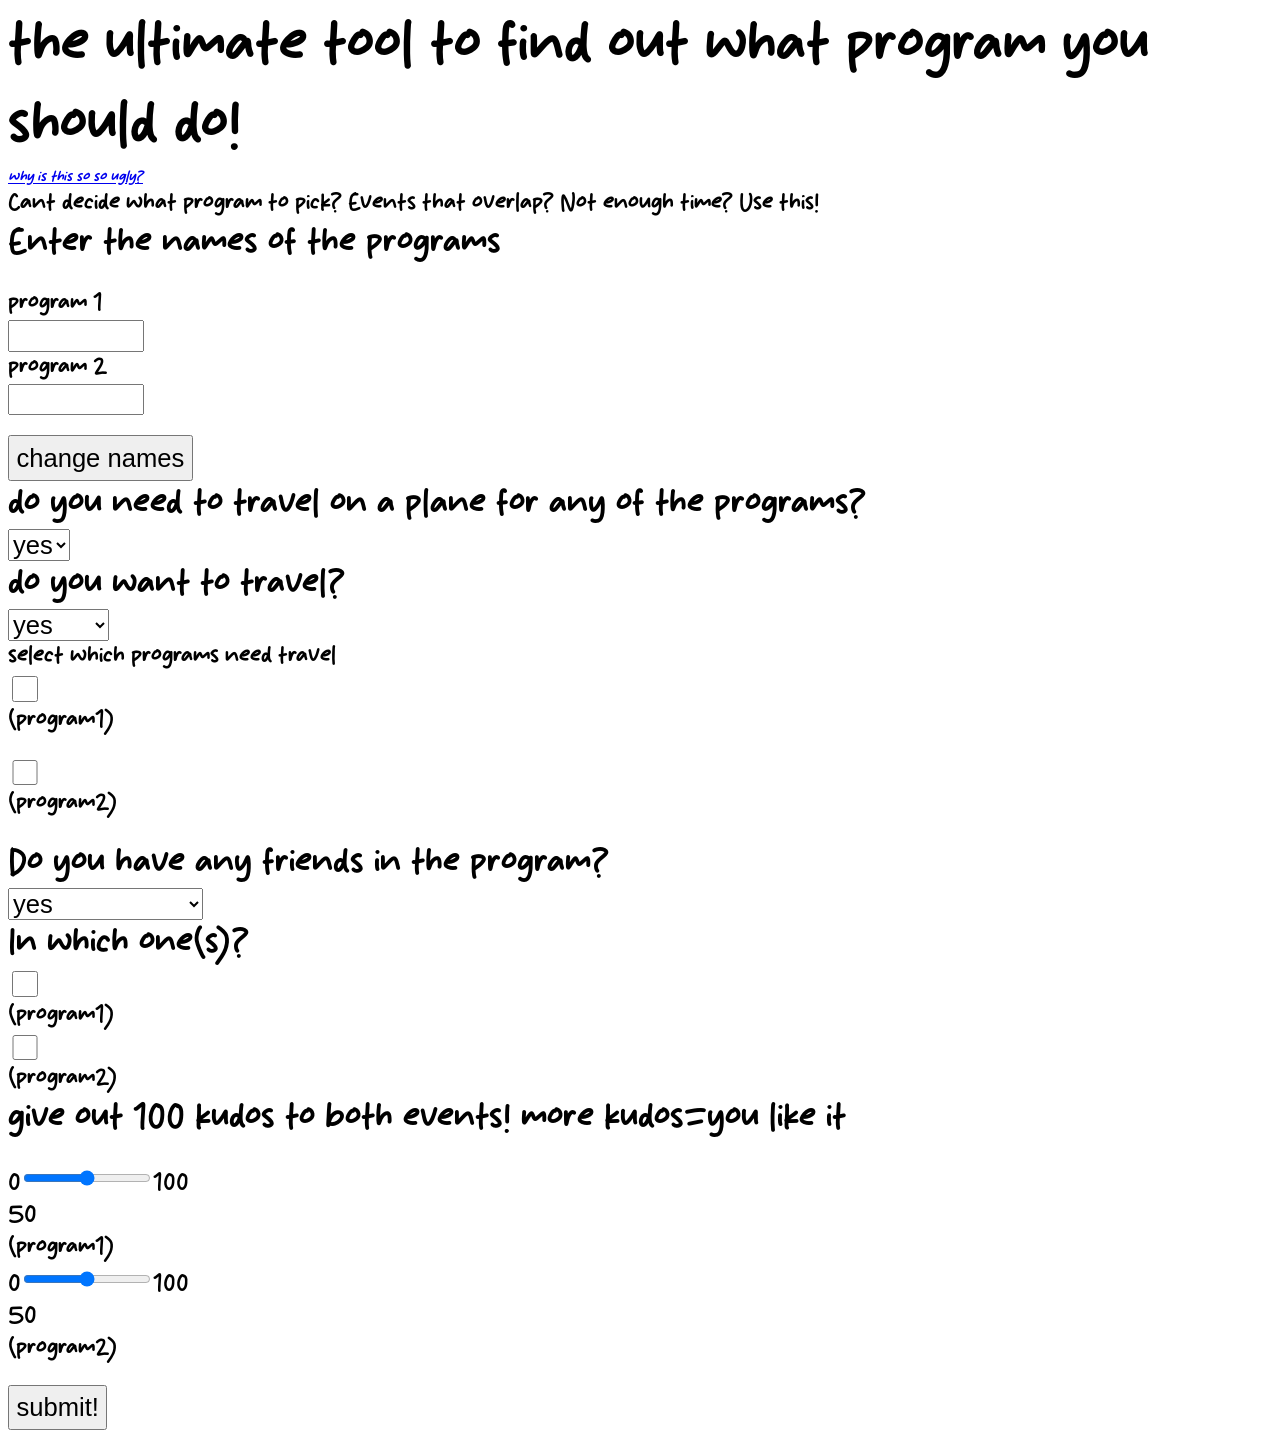
<file: index.html>
<!DOCTYPE html>
<html>
    <div class="cat">
    <head>
        <title>what program should i do?</title>
        <link rel="stylesheet" href="style.css">
    </head>
    <body>

       
       
    <div class="header">the ultimate tool to find out what program you should do!</div>
    <a href="ugly.html"><i>why is this so so ugly?</i></a>
    <div class="small">Cant decide what program to pick? Events that overlap? Not enough time? Use this! </div>
    <div id="form">
        <!--names update questions with names!-->
        <div class="ques">Enter the names of the programs</div><br>
        <div class="small">program 1</div>
        <input id="p1" type="text">
        <div class="small">program 2</div>
        <input id="p2" type="text"><br><br>
        <button onclick="changenames()">change names</button>

    
        <!--travel branch, DONT update since you can just - or + to if chosen or not but MUST update if no travel needed!-->
        <div class="ques">do you need to travel on a plane for any of the programs?</div>
        <select id="trvlneed"><!--update only this!-->
            <option>yes</option>
            <option>no</option>
        </select>


<!--want travel?!-->
        <div class="ques travel">do you want to travel?</div>
       <select class="travel" id="wanttrvl">
        <option>yes</option>
        <option>no</option>
        <option>unsure</option>
       </select>
<!--programs need travel?!-->
      <div class="small travel">select which programs need travel</div>
      <input type="checkbox" id="t1" class="travel">
      <label for="t1" id="t1label" class="travel">(program1)</label><br>
      <input type="checkbox" id="t2" class="travel">
      <label for="t2" id="t2label" class="travel">(program2)</label><br>
<!--if both then which longer!-->
    <div class="if-bfli ques travel flight-details">which flight is longer?</div>
    <div class="travel flight-details flight-options"><div id="longerp1" class="small">(program1)</div><select id="longerFlight"><option value=">">&gt;</option><option value="<">&lt;</option></select><div id="longerp2" class="small">(program2)</div></div>
    <!--if only one then if like travel, +1. If NOT like travel then -1-->
<!--friends at event?-->
    <div class="ques">Do you have any friends in the program?</div>
    <select id="fq1">
        <option>yes</option>
        <option>no</option>
        <option>i dont like them</option>
    </select>
<!--show or dont show friend questions-->
<!--which prog friends?-->
    <div class="friends ques">In which one(s)?</div>
    <input type="checkbox" id="f1" class="friends"> 
    <label for="f1" class="friends">(program1)</label>
    <input type="checkbox" id="f2" class="friends">
    <label for="f2" class="friends">(program2)</label>
<!--give kudos to events-->
    <div class="ques">give out 100 kudos to both events! more kudos=you like it</div>
    <br><label for="r1">0</label><input type="range" id="r1"min="0" max="100"><label for="r1">100</label><div class="small" id="r1value">??</div>
    <label for="r1" id="r1label">(program1)</label>
    <br><label for="r2">0</label><input type="range" id="r2" min="0" max="100"><label for="r2">100</label><div class="small" id="r2value">??</div>
    <label for="r2" id="r2label">(program2)</label>









<!--add if you like people-->
       <br><br> <button id="submit" type="button">submit!</button>
       <div id="result" class="ques" role="status"></div>
    </div>
    <script>
        function hide(hidedclass) {
            document.querySelectorAll("." + hidedclass).forEach(el => {
                el.classList.remove("show");
                el.classList.add("hide");
            });
        }
        function show(showedclass) {
            document.querySelectorAll("." + showedclass).forEach(el => {
                el.classList.add("show");
                el.classList.remove("hide");
            });
        }
        function changenames() {
            const name1 = document.getElementById("p1").value.trim() || "program 1";
            const name2 = document.getElementById("p2").value.trim() || "program 2";
            document.getElementById("t1label").textContent = name1;
            document.getElementById("t2label").textContent = name2;
            document.querySelector('label[for="f1"]').textContent = name1;
            document.querySelector('label[for="f2"]').textContent = name2;
            document.getElementById("r1label").textContent = name1;
            document.getElementById("r2label").textContent = name2;
            document.getElementById("longerp1").textContent = name1;
            document.getElementById("longerp2").textContent = name2;
        }

        function updateVisibility() {
            if (document.getElementById("trvlneed").value === "yes") {
                show("travel");
                if (document.getElementById("t1").checked && document.getElementById("t2").checked) {
                    show("flight-details");
                } else {
                    hide("flight-details");
                }
            } else {
                hide("travel");
            }

            if (document.getElementById("fq1").value === "no") {
                hide("friends");
            } else {
                show("friends");
            }
        }

        function updateKudos(changedRange) {
            const otherRange = changedRange === "r1" ? "r2" : "r1";
            const changedValue = Number(document.getElementById(changedRange).value);
            document.getElementById(otherRange).value = 100 - changedValue;
            document.getElementById("r1value").textContent = document.getElementById("r1").value;
            document.getElementById("r2value").textContent = document.getElementById("r2").value;
        }

        function calculateResult() {
            const names = [
                document.getElementById("p1").value.trim() || "program 1",
                document.getElementById("p2").value.trim() || "program 2"
            ];
            const scores = [
                Number(document.getElementById("r1").value),
                Number(document.getElementById("r2").value)
            ];

            if (document.getElementById("trvlneed").value === "yes") {
                const travelPreference = document.getElementById("wanttrvl").value;
                const travelAdjustment = travelPreference === "yes" ? 1 : travelPreference === "no" ? -1 : 0;
                const needsTravel = [
                    document.getElementById("t1").checked,
                    document.getElementById("t2").checked
                ];

                if (needsTravel[0] && needsTravel[1]) {
                    scores[document.getElementById("longerFlight").value === ">" ? 0 : 1] += travelAdjustment;
                } else if (needsTravel[0] || needsTravel[1]) {
                    scores[needsTravel[0] ? 0 : 1] += travelAdjustment;
                }
            }

            const friendPreference = document.getElementById("fq1").value;
            if (friendPreference !== "no") {
                const friendAdjustment = friendPreference === "yes" ? 1 : -1;
                if (document.getElementById("f1").checked) scores[0] += friendAdjustment;
                if (document.getElementById("f2").checked) scores[1] += friendAdjustment;
            }

            const result = document.getElementById("result");
            if (scores[0] === scores[1]) scores[Math.random() < 0.5 ? 0 : 1] += 1;
            const details = `${names[0]}: ${scores[0]} | ${names[1]}: ${scores[1]}`;
            const winner = scores[0] > scores[1] ? names[0] : names[1];
            result.textContent = `${winner} is the better choice! ${details}`;
        }

        document.getElementById("trvlneed").addEventListener("change", updateVisibility);
        document.getElementById("fq1").addEventListener("change", updateVisibility);
        document.getElementById("t1").addEventListener("change", updateVisibility);
        document.getElementById("t2").addEventListener("change", updateVisibility);
        document.getElementById("r1").addEventListener("input", () => updateKudos("r1"));
        document.getElementById("r2").addEventListener("input", () => updateKudos("r2"));
        document.getElementById("submit").addEventListener("click", calculateResult);
        document.getElementById("p1").addEventListener("input", changenames);
        document.getElementById("p2").addEventListener("input", changenames);
        document.getElementById("r1value").textContent = document.getElementById("r1").value;
        document.getElementById("r2value").textContent = document.getElementById("r2").value;
        updateVisibility();


      
    </script>
    </div>
</body>
</html>
</file>
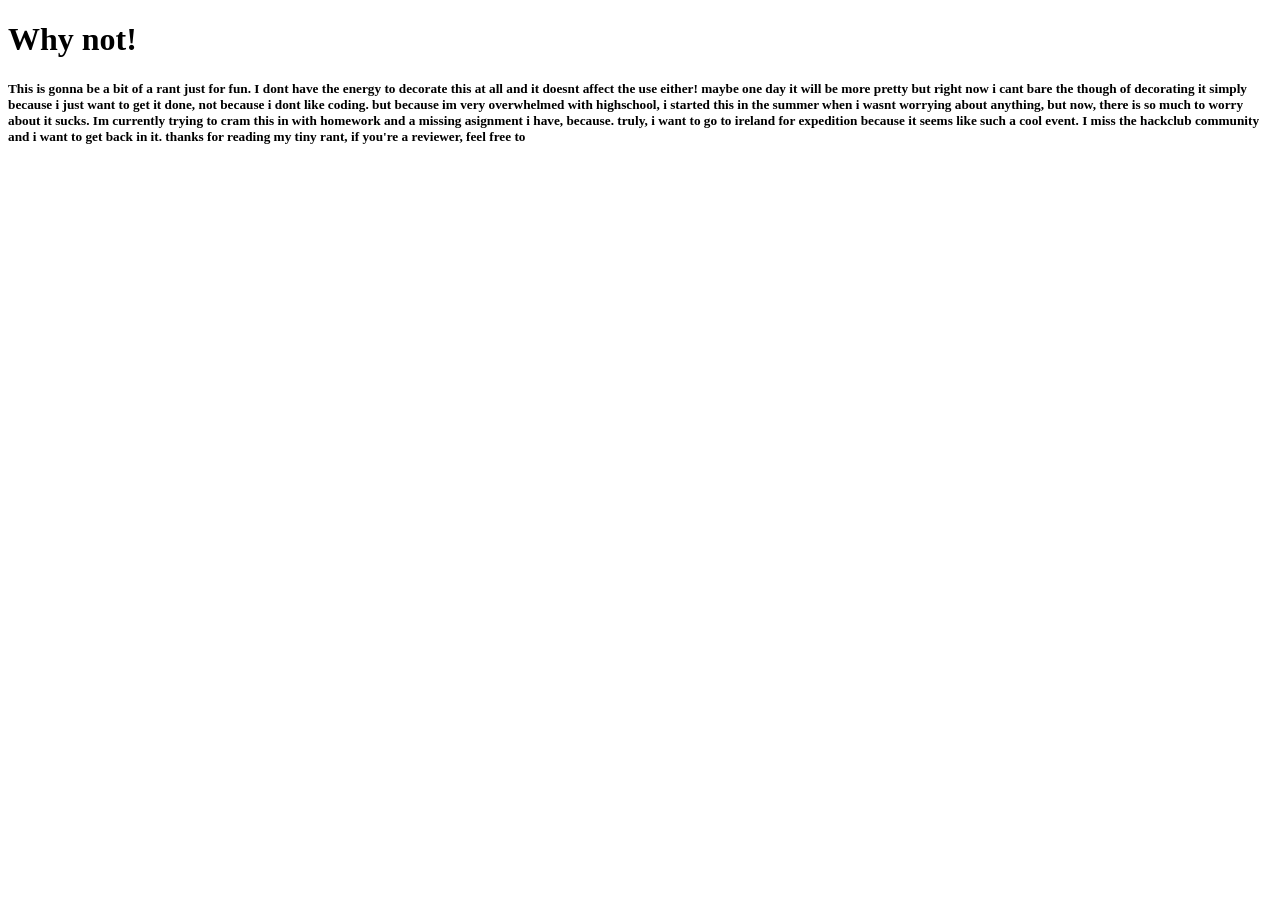
<file: ugly.html>
<!DOCTYPE html>
<html>
    <head><title>why is this so ugly?</title></head>
    <h1>Why not!</h1>
    <h5>This is gonna be a bit of a rant just for fun. I dont have the energy to decorate this at all and it doesnt affect the use either! maybe one day it will be more pretty but right now i cant bare the though of decorating it simply because i just want to get it done, not because i dont like coding. but because im very overwhelmed with highschool, i started this in the summer when i wasnt worrying about anything, but now, there is so much to worry about it sucks. Im currently trying to cram this in with homework and a missing asignment i have, because. truly, i want to go to ireland for expedition because it seems like such a cool event. I miss the hackclub community and i want to get back in it. thanks for reading my tiny rant, if you're a reviewer, feel free to </h5>
</html>
</file>
<file: style.css>
.hide {
    display:none;
    pointer-events:none
}
.show {
    display:block;
    pointer-events: all;
}
.flight-options.show {
    display:inline-flex;
}
.small{font-size:2vw}
.header{font-size:5vw}
.ques{font-size:3vw}

input:not([type="checkbox"]){
    width:10vw;
    height:2vw;
    font-size:2vw
}
input[type="checkbox"] {
    width:2vw;
    height:2vw;
}
select{
    width:fit-content;
    font-size:2vw
}
label{
    font-size:2vw
}
button{
    font-size:2vw;
    width:fit-content;
    height:fit-content;
    padding:0.5vw
}
@font-face {
    font-family: 'cat';
    src: url('cute-cat.otf') format('opentype');
    font-weight: thin;
    font-style: normal;
}
.cat {
    font-family: 'cat';
}
</file>
